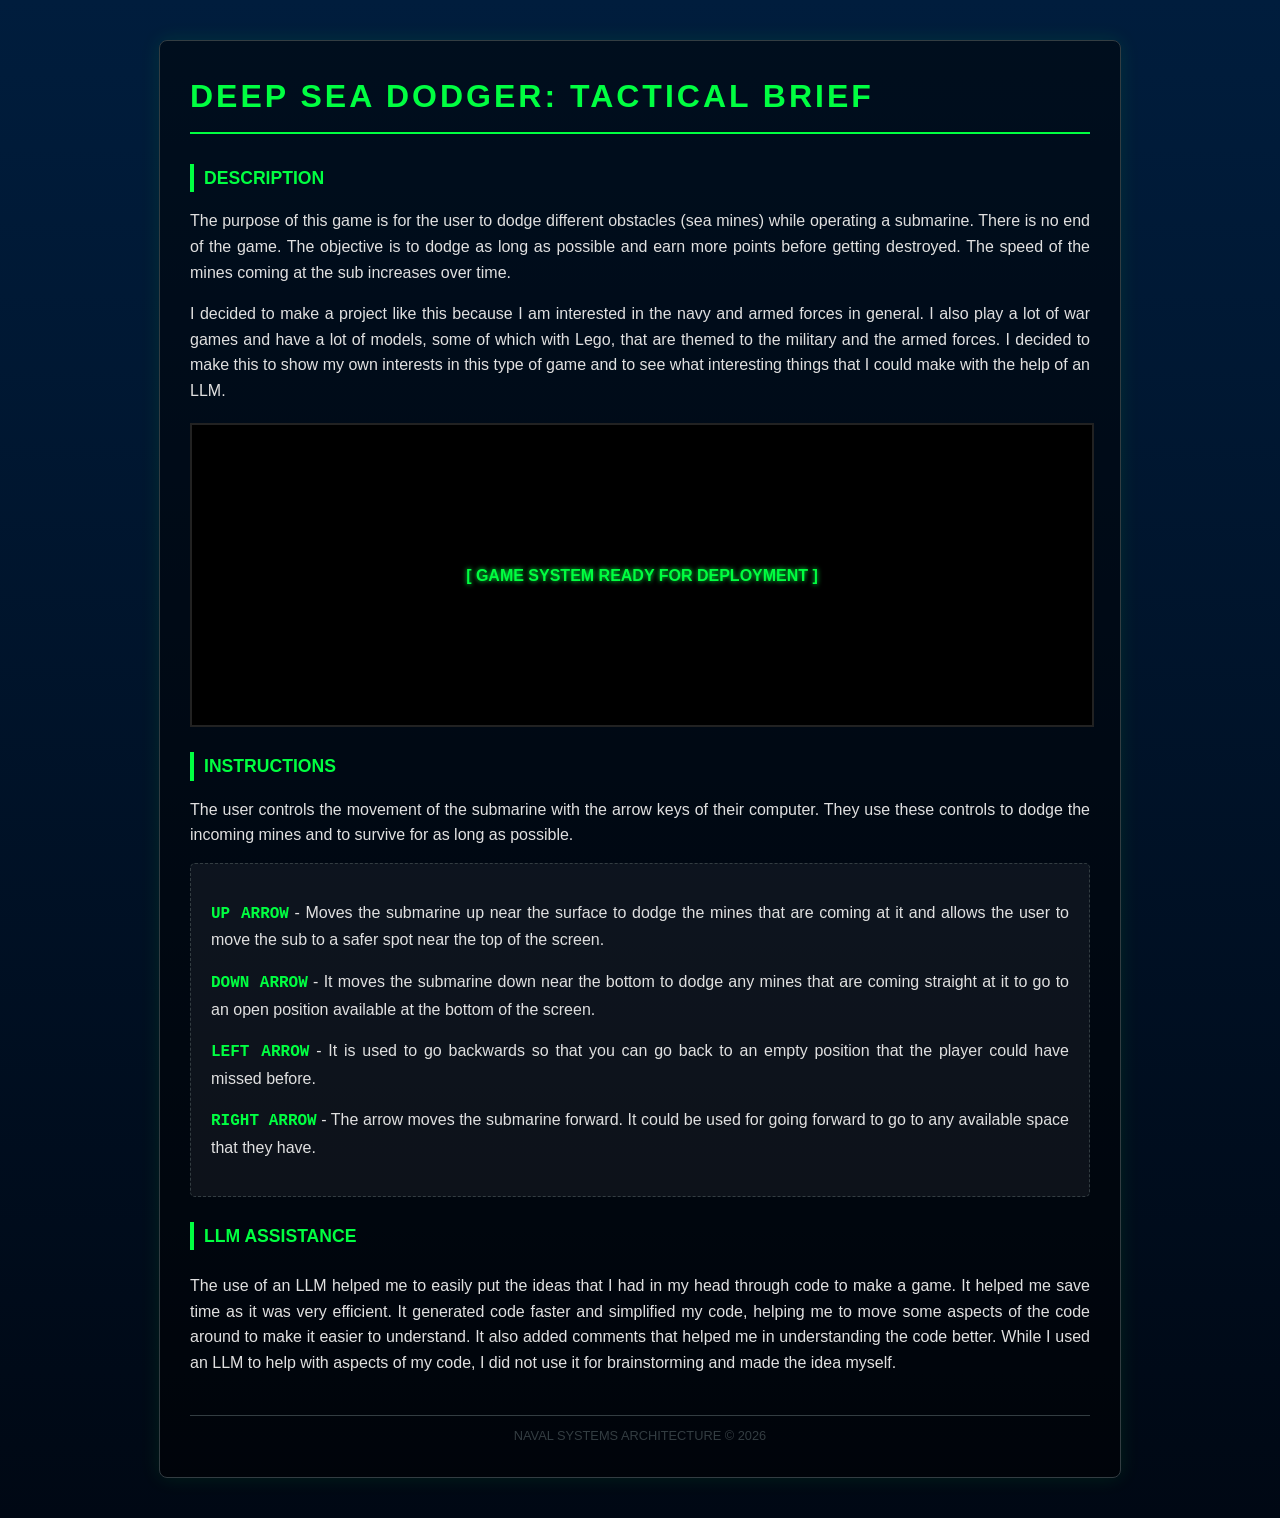
<file: index.html>
<!DOCTYPE html>
<html lang="en">
<head>
    <meta charset="UTF-8">
    <meta name="viewport" content="width=device-width, initial-scale=1.0">
    <title>Deep Sea Dodger | Naval Command</title>
    <style>
        /* Military & Ocean Aesthetic */
        :root {
            --ocean-blue: #001d3d;
            --sonar-green: #00ff41;
            --steel-gray: #333d42;
            --text-light: #e0e0e0;
        }

        body {
            background-color: var(--ocean-blue);
            color: var(--text-light);
            font-family: 'Segoe UI', Tahoma, Geneva, Verdana, sans-serif;
            margin: 0;
            padding: 40px;
            line-height: 1.6;
            background: linear-gradient(180deg, #001d3d 0%, #000814 100%);
        }

        .container {
            max-width: 900px;
            margin: 0 auto;
            border: 1px solid var(--steel-gray);
            background: rgba(0, 0, 0, 0.5);
            padding: 30px;
            border-radius: 8px;
            box-shadow: 0 0 20px rgba(0, 255, 65, 0.1);
        }

        /* Tactical Header */
        header {
            border-bottom: 2px solid var(--sonar-green);
            margin-bottom: 30px;
            padding-bottom: 10px;
        }

        h1 {
            color: var(--sonar-green);
            margin: 0;
            text-transform: uppercase;
            letter-spacing: 3px;
        }

        h2, h3, h4 {
            color: var(--sonar-green);
            text-transform: uppercase;
            font-size: 1.1rem;
            margin-top: 25px;
            border-left: 4px solid var(--sonar-green);
            padding-left: 10px;
        }

        /* Content Styling */
        p {
            margin-bottom: 15px;
            text-align: justify;
        }

        .controls-box {
            background: rgba(255, 255, 255, 0.05);
            padding: 20px;
            border-radius: 5px;
            border: 1px dashed var(--steel-gray);
        }

        .key-tag {
            color: var(--sonar-green);
            font-weight: bold;
            font-family: 'Courier New', monospace;
        }

        footer {
            margin-top: 40px;
            text-align: center;
            font-size: 0.8rem;
            color: var(--steel-gray);
            border-top: 1px solid var(--steel-gray);
            padding-top: 10px;
        }

        /* Game Placeholder */
        #game-placeholder {
            width: 100%;
            height: 300px;
            background: #000;
            border: 2px solid #222;
            display: flex;
            align-items: center;
            justify-content: center;
            margin: 20px 0;
            color: var(--sonar-green);
            font-weight: bold;
            text-shadow: 0 0 5px var(--sonar-green);
        }
    </style>
</head>
<body>

    <div class="container">
        <header>
            <h1>DEEP SEA DODGER: TACTICAL BRIEF</h1>
        </header>

        <section id="description">
            <h2>Description</h2>
            <p>
                The purpose of this game is for the user to dodge different obstacles (sea mines) while operating a submarine. 
                There is no end of the game. The objective is to dodge as long as possible and earn more points before getting destroyed. 
                The speed of the mines coming at the sub increases over time.
            </p>
            <p>
                I decided to make a project like this because I am interested in the navy and armed forces in general. 
                I also play a lot of war games and have a lot of models, some of which with Lego, that are themed to the military 
                and the armed forces. I decided to make this to show my own interests in this type of game and to see what 
                interesting things that I could make with the help of an LLM.
            </p>
        </section>

        <div id="game-placeholder">
            [ GAME SYSTEM READY FOR DEPLOYMENT ]
        </div>

        <section id="instructions">
            <h2>Instructions</h2>
            <p>The user controls the movement of the submarine with the arrow keys of their computer. They use these controls to dodge the incoming mines and to survive for as long as possible.</p>
            
            <div class="controls-box">
                <p><span class="key-tag">UP ARROW</span> - Moves the submarine up near the surface to dodge the mines that are coming at it and allows the user to move the sub to a safer spot near the top of the screen.</p>
                
                <p><span class="key-tag">DOWN ARROW</span> - It moves the submarine down near the bottom to dodge any mines that are coming straight at it to go to an open position available at the bottom of the screen.</p>
                
                <p><span class="key-tag">LEFT ARROW</span> - It is used to go backwards so that you can go back to an empty position that the player could have missed before.</p>
                
                <p><span class="key-tag">RIGHT ARROW</span> - The arrow moves the submarine forward. It could be used for going forward to go to any available space that they have.</p>
            </div>
        </section>

        <section id="llm-assistance">
            <h4>LLM Assistance</h4>
            <p>
                The use of an LLM helped me to easily put the ideas that I had in my head through code to make a game. 
                It helped me save time as it was very efficient. It generated code faster and simplified my code, 
                helping me to move some aspects of the code around to make it easier to understand. It also added 
                comments that helped me in understanding the code better. While I used an LLM to help with aspects of my code, 
                I did not use it for brainstorming and made the idea myself.
            </p>
        </section>

        <footer>
            NAVAL SYSTEMS ARCHITECTURE © 2026
        </footer>
    </div>

</body>
</html>
</file>
